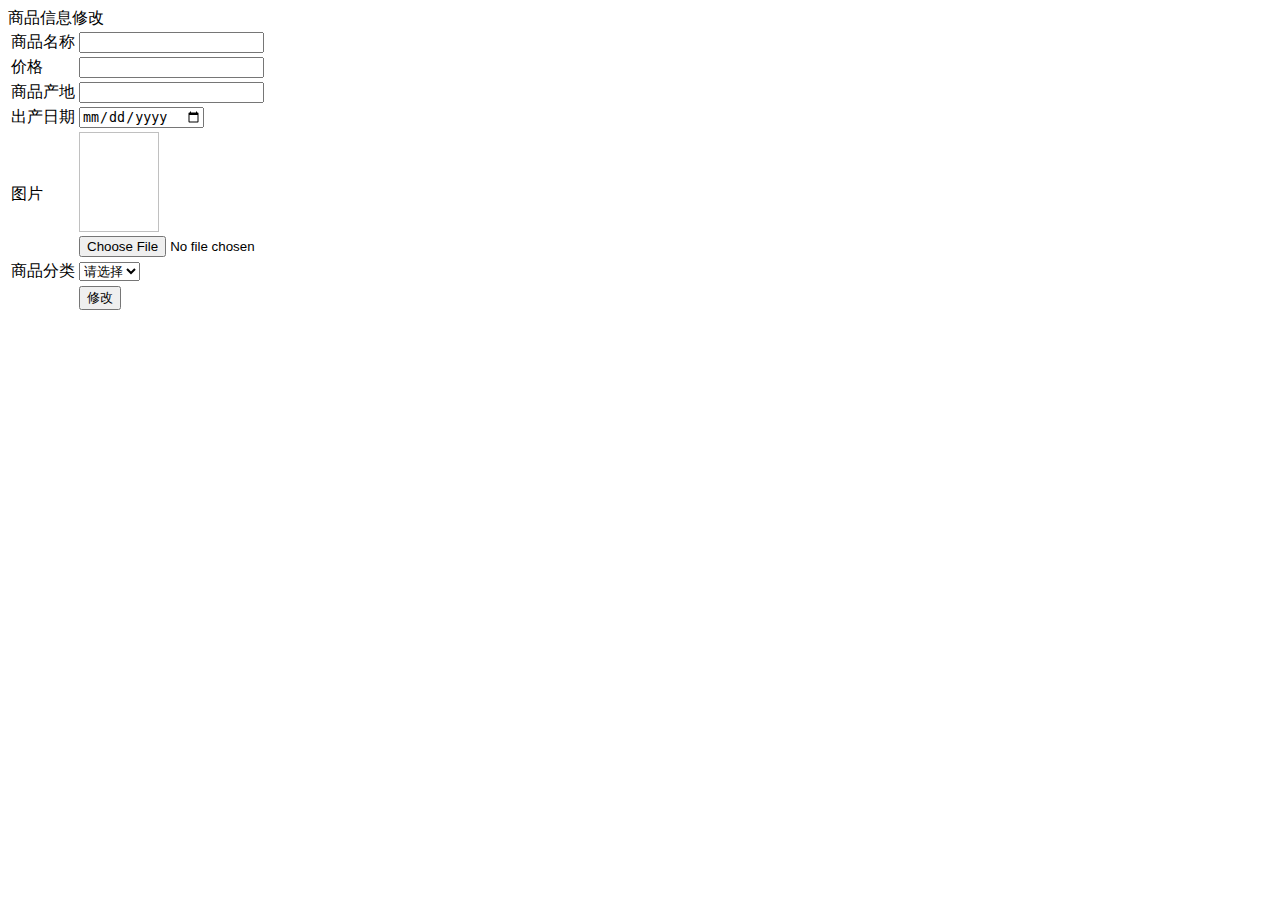
<file: mall/target/classes/templates/admin/goods_update.html>
<!DOCTYPE html>
<html lang="en" xmlns:th="http://www.w3.org/1999/xhtml">
<head>
    <meta charset="UTF-8">
    <title>Title</title>
    <link rel="stylesheet" type="text/css" src="/admin/good_update.css">
</head>
<div class="frm">
    <div class="title">
        商品信息修改
    </div>
    <form action="/admin/goods/updateSubmit" method="post" enctype="multipart/form-data">
        <input type="hidden" name="goodId" th:value="${good.goodId}"/>
        <table class="table">
            <tr>
                <td>商品名称</td>
                <td>
                    <input type="text" name="goodName" required="required" th:value="${good.goodName}"/>
                </td>
            </tr>
            <tr>
                <td>价格</td>
                <td>
                    <input type="text" name="price" required="required" th:value="${good.price}"/>
                </td>
            </tr>
            <tr>
                <td>商品产地</td>
                <td>
                    <input type="text" name="address" required="required" th:value="${good.address}"/>
                </td>
            </tr>
            <tr>
                <td>出产日期</td>
                <td>
                    <input type="date" name="produceDate" required="required"
                    th:value="${#dates.format(good.produceDate,'yyyy-MM-dd')}"/>
                </td>
            </tr>
            <tr>
                <td>图片</td>
                <td>
                    <img th:src="${good.picture}" width="80" height="100" id="img">
                    <br/>
                    <input type="file" name="file" id="file" onchange="showImg()"/>
                    <input type="hidden" name="picture" th:value="${good.picture}"/>
                </td>
            </tr>
            <tr>
                <td>商品分类</td>
                <td>
                    <select name="category.categoryId">
                        <option value="">请选择</option>
                        <option th:each="c:${categoryList}"
                                th:value="${c.categoryId}"
                                th:text="${c.categoryName}">
                        </option>
                    </select>
                </td>
            </tr>
            <tr>
                <td></td>
                <td>
                    <input type="submit" value="修改"/>
                </td>
            </tr>
        </table>
    </form>
</div>
</html>
</file>
